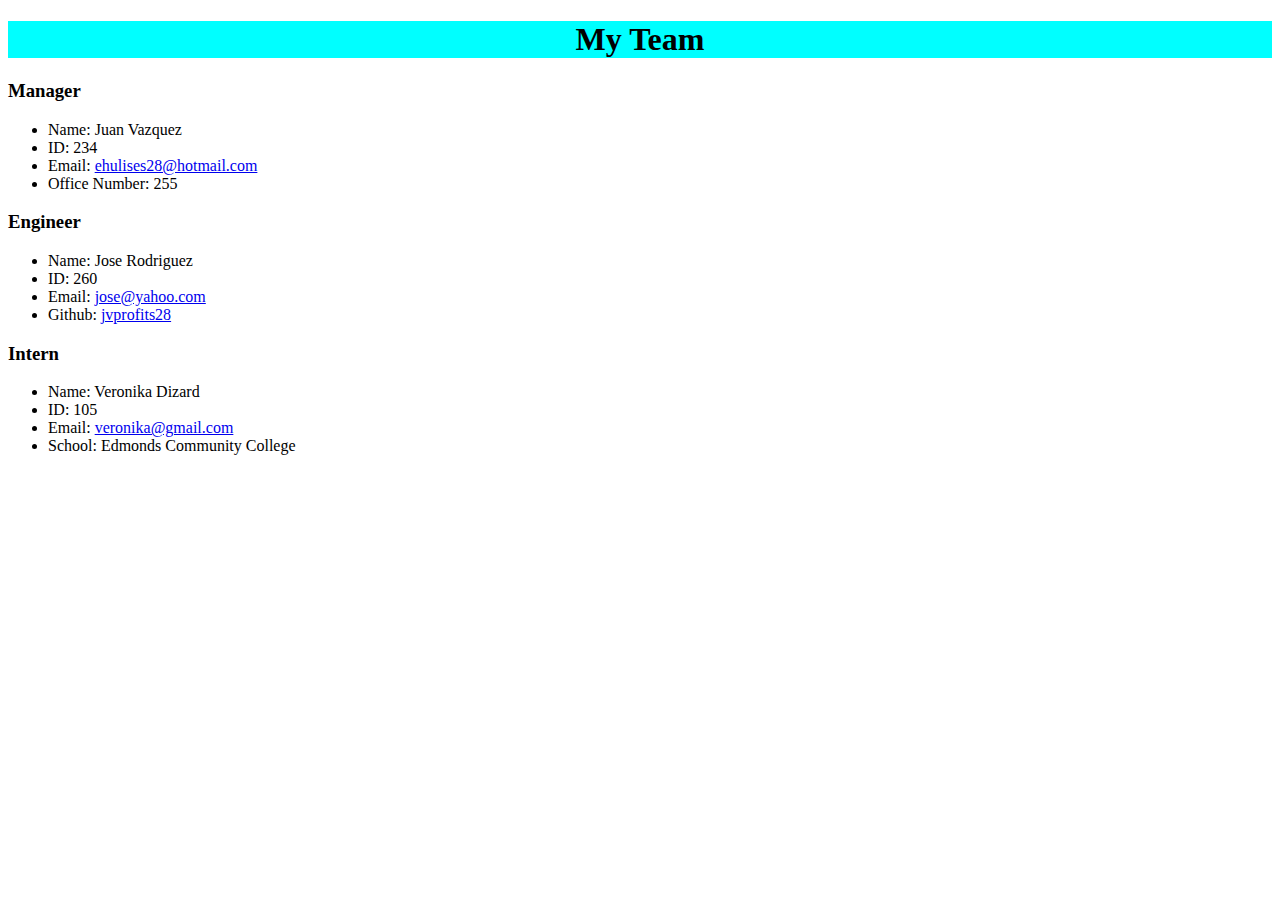
<file: Develop/demo.html>
<!DOCTYPE html>
<html lang="en">
  <head>
    <meta charset="UTF-8" />
    <meta http-equiv="X-UA-Compatible" content="IE=edge" />
    <meta name="viewport" content="width=device-width, initial-scale=1.0" />
    <link
      href="https://cdn.jsdelivr.net/npm/bootstrap@5.0.0-beta3/dist/css/bootstrap.min.css"
      rel="stylesheet"
      integrity="sha384-eOJMYsd53ii+scO/bJGFsiCZc+5NDVN2yr8+0RDqr0Ql0h+rP48ckxlpbzKgwra6"
      crossorigin="anonymous"
    />
    <link rel="stylesheet" href="./style/style.css" />
    <title>Team Generator</title>
  </head>
  <body>
  <header>
    <h1>My Team</h1>
  </header>
    <div class="card" style="width: 18rem">
  <div class="card-header p-3 mb-2 bg-primary text-white"><h3>Manager</h3></div>
      <ul class="list-group list-group-flush">
        <li class="list-group-item">Name: Juan Vazquez</li>
        <li class="list-group-item">ID: 234</li>
        <li class="list-group-item">Email: <a href="mailto:ehulises28@hotmail.com">ehulises28@hotmail.com</a></li>
        <li class="list-group-item">Office Number: 255</li>
      </ul>
    </div><div class="card" style="width: 18rem">
  <div class="card-header p-3 mb-2 bg-primary text-white"><h3>Engineer</h3></div>
      <ul class="list-group list-group-flush">
        <li class="list-group-item">Name: Jose Rodriguez</li>
        <li class="list-group-item">ID: 260</li>
        <li class="list-group-item">Email: <a href="mailto:jose@yahoo.com">jose@yahoo.com</a></li>
        <li class="list-group-item">Github: <a href="https://github.com/jvprofits28" target="_blank">jvprofits28</a></li>
      </ul>
    </div><div class="card" style="width: 18rem">
  <div class="card-header  p-3 mb-2 bg-primary text-white"><h3>Intern</h3></div>
    <ul class="list-group list-group-flush">
      <li class="list-group-item">Name: Veronika Dizard</li>
      <li class="list-group-item">ID: 105</li>
      <li class="list-group-item">Email: <a href="mailto:veronika@gmail.com">veronika@gmail.com</a></li>
      <li class="list-group-item">School: Edmonds Community College</li>
    </ul>
  </div>
    <script
    src="https://cdn.jsdelivr.net/npm/bootstrap@5.0.0-beta3/dist/js/bootstrap.bundle.min.js"
    integrity="sha384-JEW9xMcG8R+pH31jmWH6WWP0WintQrMb4s7ZOdauHnUtxwoG2vI5DkLtS3qm9Ekf"
    crossorigin="anonymous"
  ></script>
  </body>
</html>
</file>
<file: Develop/style/style.css>
h1 {
  text-align: center;
}
header {
  background-color: aqua;
}
</file>
